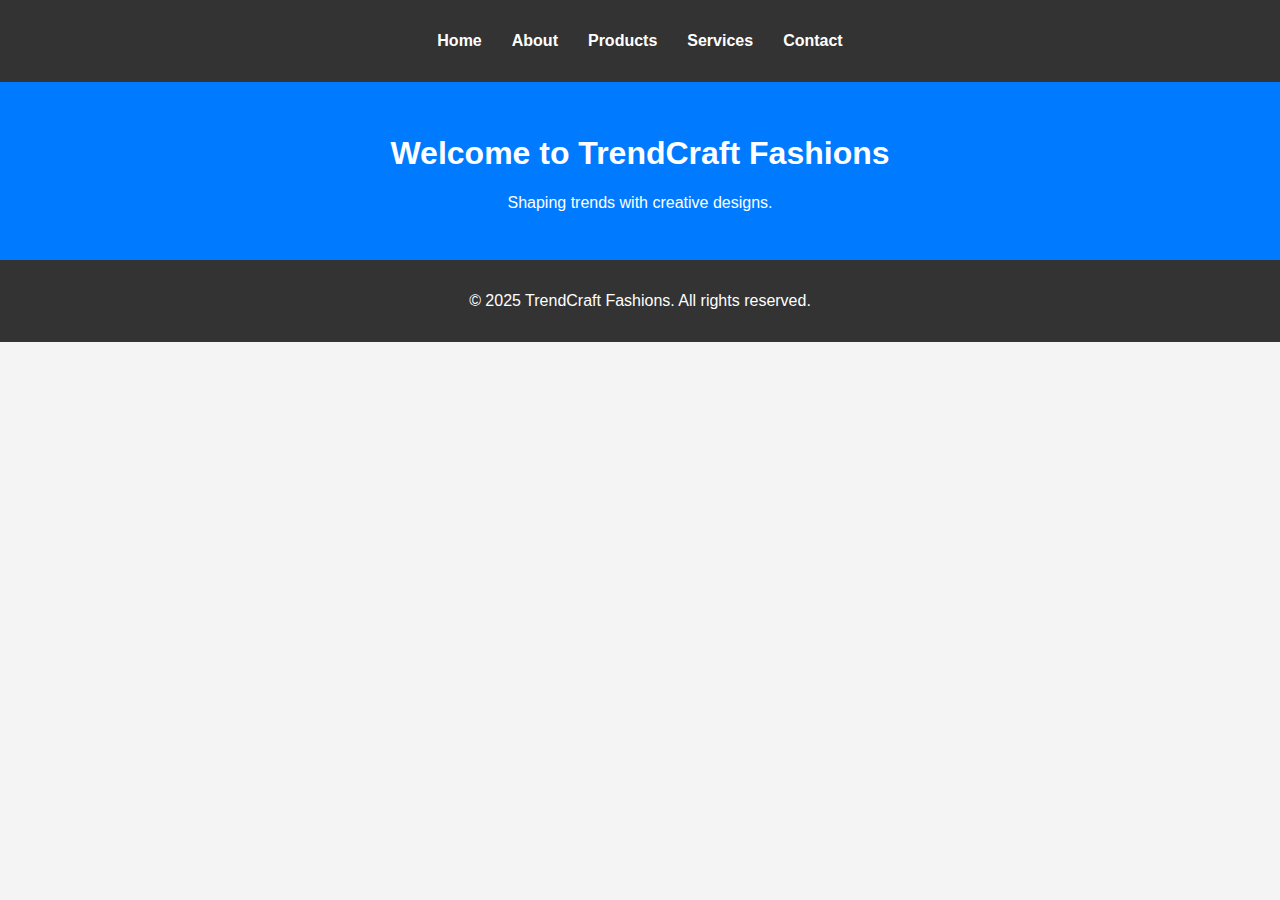
<file: index.html>
<!DOCTYPE html>
<html lang="en">
<head>
    <meta charset="UTF-8">
    <meta name="viewport" content="width=device-width, initial-scale=1.0">
    <title>TrendCraft Fashions</title>
    <link rel="stylesheet" href="styles.css">
</head>
<body>
    <header>
        <nav>
            <ul>
                <li><a href="index.html">Home</a></li>
                <li><a href="about.html">About</a></li>
                <li><a href="products.html">Products</a></li>
                <li><a href="services.html">Services</a></li>
                <li><a href="contact.html">Contact</a></li>
            </ul>
        </nav>
    </header>
    <section id="hero">
        <h1>Welcome to TrendCraft Fashions</h1>
        <p>Shaping trends with creative designs.</p>
    </section>
    <footer>
        <p>&copy; 2025 TrendCraft Fashions. All rights reserved.</p>
    </footer>
</body>
</html>
</file>
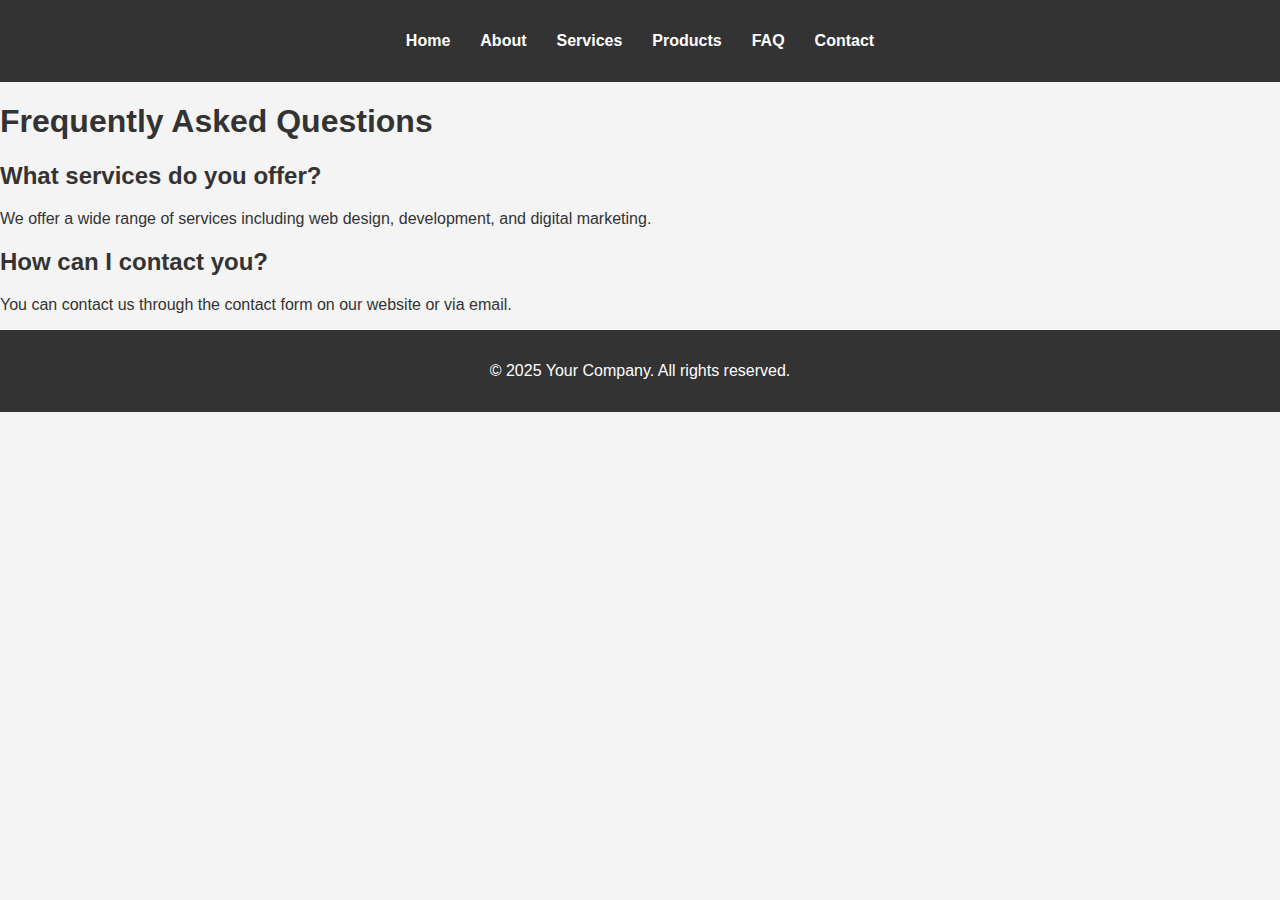
<file: FAQ.html>
<!DOCTYPE html>
<html lang="en">
<head>
    <meta charset="UTF-8">
    <meta name="viewport" content="width=device-width, initial-scale=1.0">
    <title>FAQ</title>
    <link rel="stylesheet" href="styles.css">
</head>
<body>
    <header>
        <nav>
            <ul class="menu">
                <li><a href="index.html">Home</a></li>
                <li><a href="about.html">About</a></li>
                <li><a href="services.html">Services</a></li>
                <li><a href="products.html">Products</a></li>
                <li><a href="FAQ.html">FAQ</a></li>
                <li><a href="contact.html">Contact</a></li>
            </ul>
        </nav>
    </header>

    <main>
        <h1>Frequently Asked Questions</h1>
        <div class="faq">
            <h2>What services do you offer?</h2>
            <p>We offer a wide range of services including web design, development, and digital marketing.</p>

            <h2>How can I contact you?</h2>
            <p>You can contact us through the contact form on our website or via email.</p>
        </div>
    </main>

    <footer>
        <p>&copy; 2025 Your Company. All rights reserved.</p>
    </footer>
</body>
</html>
</file>
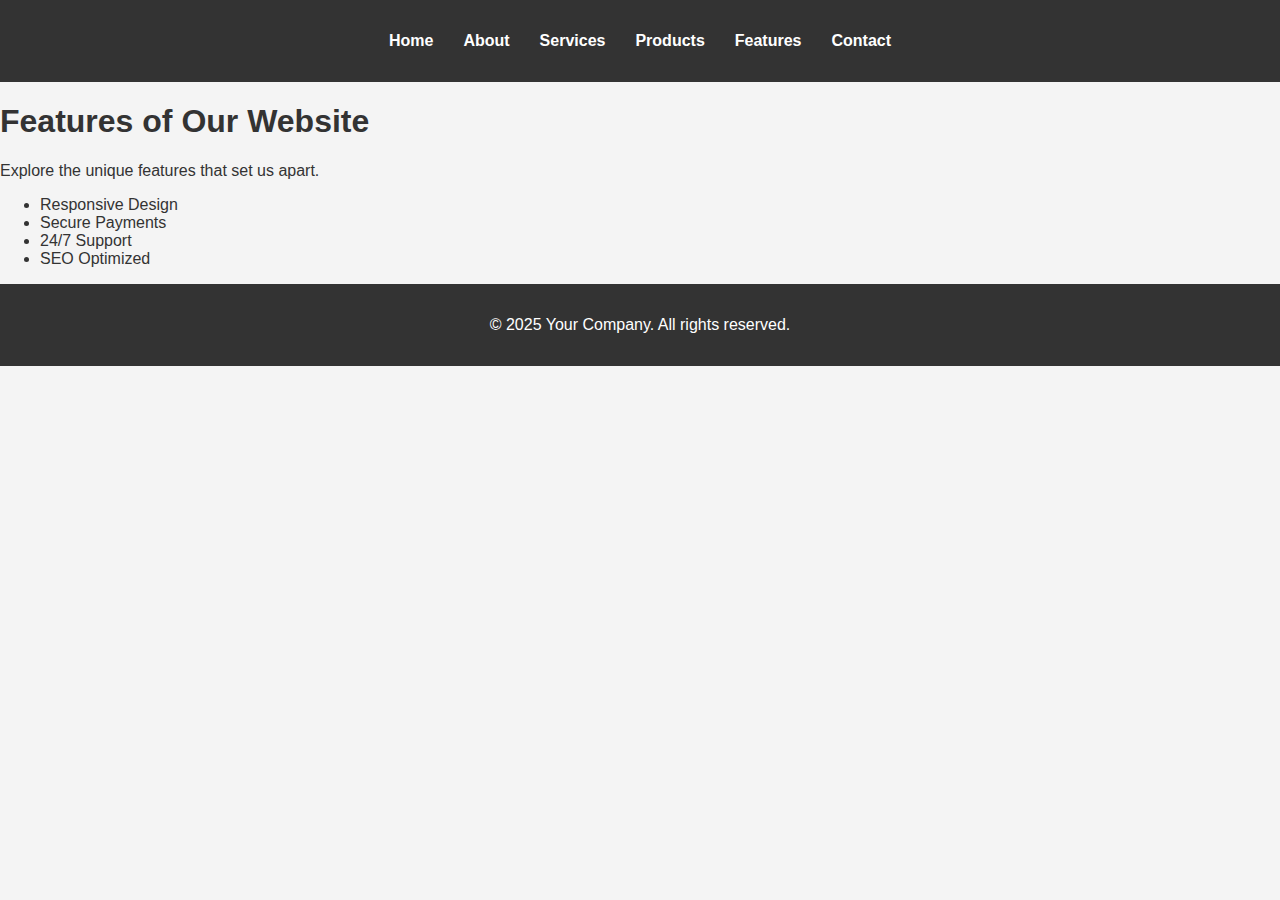
<file: features.html>
<!DOCTYPE html>
<html lang="en">
<head>
    <meta charset="UTF-8">
    <meta name="viewport" content="width=device-width, initial-scale=1.0">
    <title>Features</title>
    <link rel="stylesheet" href="styles.css">
</head>
<body>
    <header>
        <nav>
            <ul class="menu">
                <li><a href="index.html">Home</a></li>
                <li><a href="about.html">About</a></li>
                <li><a href="services.html">Services</a></li>
                <li><a href="products.html">Products</a></li>
                <li><a href="features.html">Features</a></li>
                <li><a href="contact.html">Contact</a></li>
            </ul>
        </nav>
    </header>

    <main>
        <h1>Features of Our Website</h1>
        <p>Explore the unique features that set us apart.</p>
        <ul>
            <li>Responsive Design</li>
            <li>Secure Payments</li>
            <li>24/7 Support</li>
            <li>SEO Optimized</li>
        </ul>
    </main>

    <footer>
        <p>&copy; 2025 Your Company. All rights reserved.</p>
    </footer>
</body>
</html>
</file>
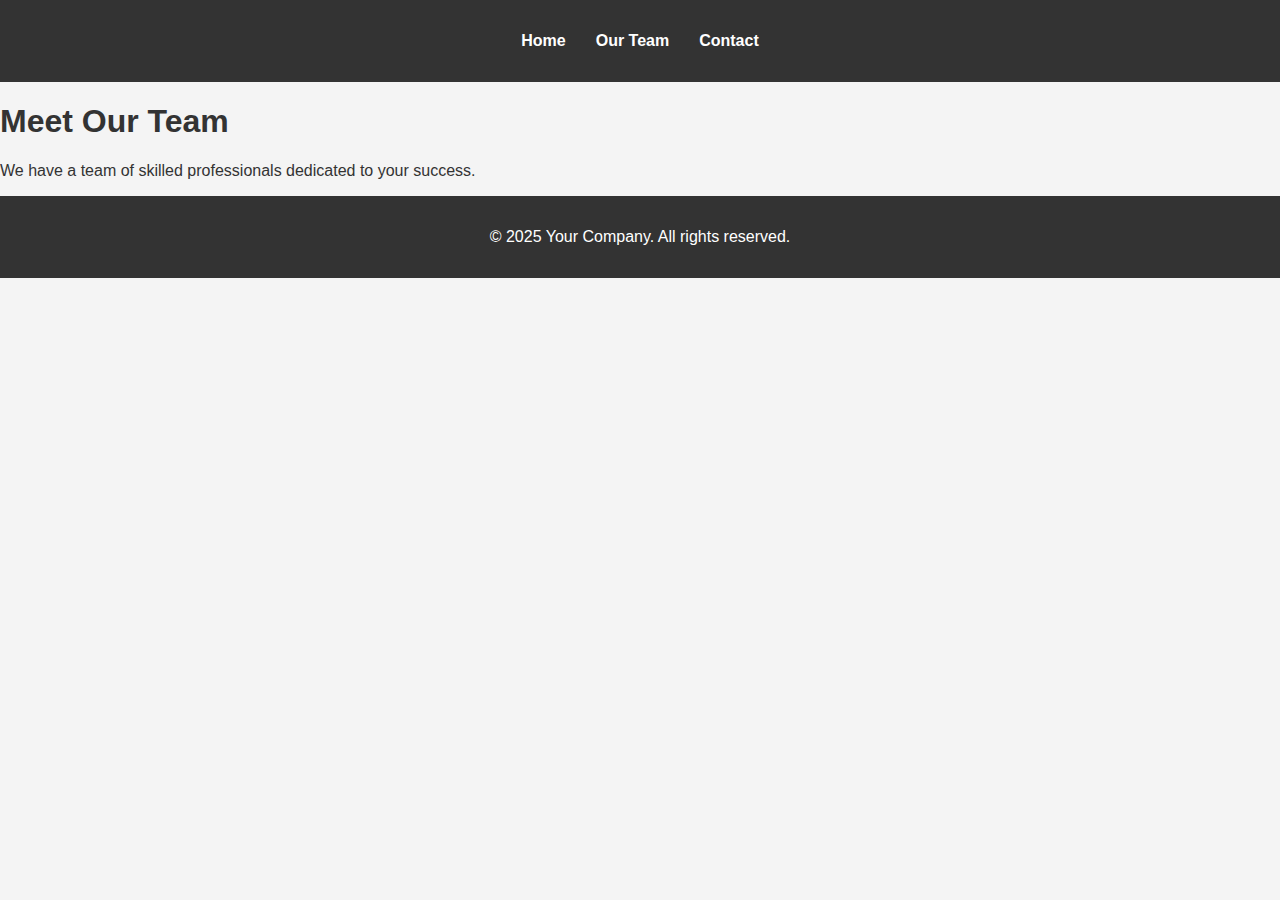
<file: team.html>
<!DOCTYPE html>
<html lang="en">
<head>
    <meta charset="UTF-8">
    <meta name="viewport" content="width=device-width, initial-scale=1.0">
    <title>Our Team</title>
    <link rel="stylesheet" href="styles.css">
</head>
<body>
    <header>
        <nav>
            <ul class="menu">
                <li><a href="index.html">Home</a></li>
                <li><a href="team.html">Our Team</a></li>
                <li><a href="contact.html">Contact</a></li>
            </ul>
        </nav>
    </header>

    <main>
        <h1>Meet Our Team</h1>
        <p>We have a team of skilled professionals dedicated to your success.</p>
    </main>

    <footer>
        <p>&copy; 2025 Your Company. All rights reserved.</p>
    </footer>
</body>
</html>
</file>
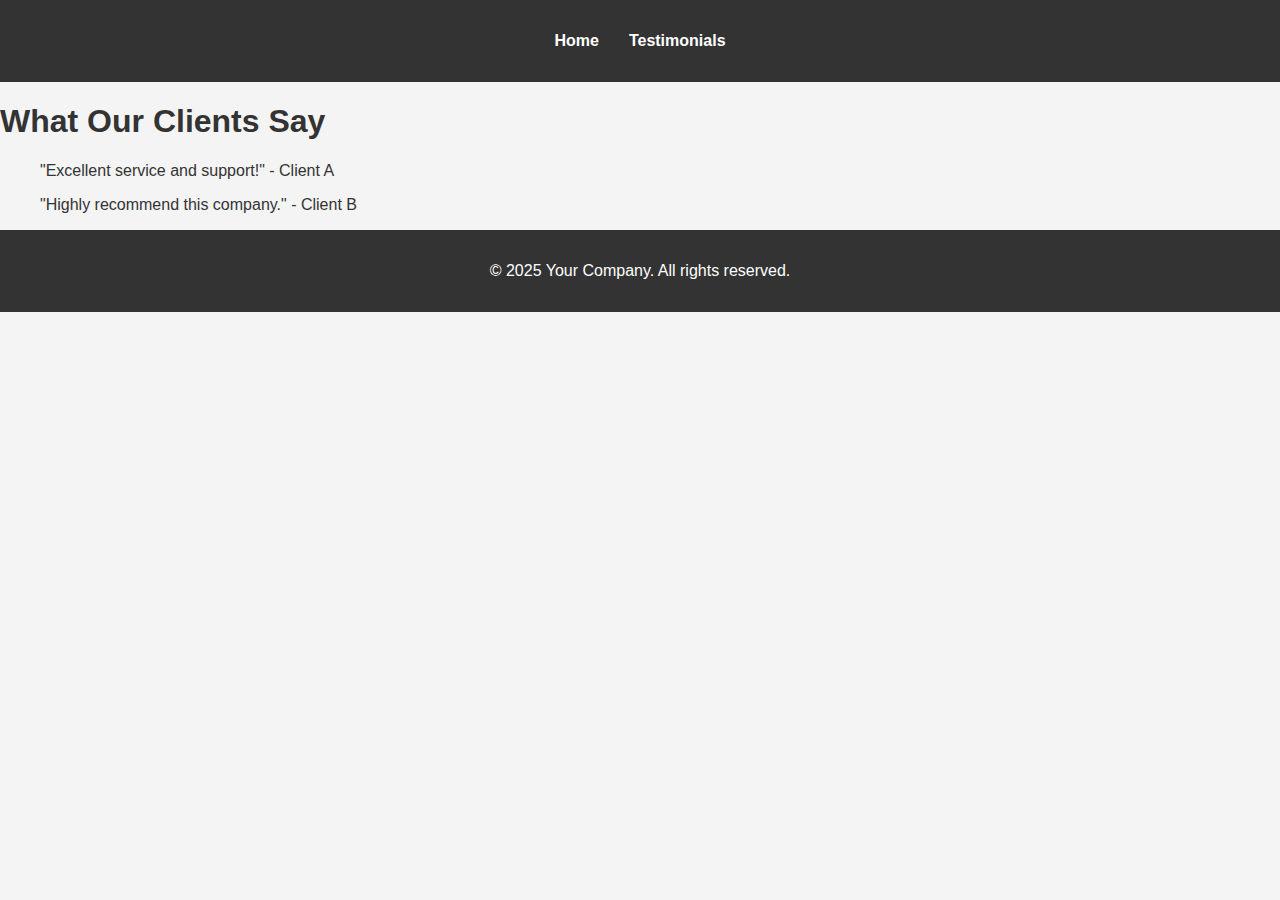
<file: testimonials.html>
<!DOCTYPE html>
<html lang="en">
<head>
    <meta charset="UTF-8">
    <meta name="viewport" content="width=device-width, initial-scale=1.0">
    <title>Testimonials</title>
    <link rel="stylesheet" href="styles.css">
</head>
<body>
    <header>
        <nav>
            <ul class="menu">
                <li><a href="index.html">Home</a></li>
                <li><a href="testimonials.html">Testimonials</a></li>
            </ul>
        </nav>
    </header>

    <main>
        <h1>What Our Clients Say</h1>
        <blockquote>"Excellent service and support!" - Client A</blockquote>
        <blockquote>"Highly recommend this company." - Client B</blockquote>
    </main>

    <footer>
        <p>&copy; 2025 Your Company. All rights reserved.</p>
    </footer>
</body>
</html>
</file>
<file: styles.css>
body {
    font-family: Arial, sans-serif;
    margin: 0;
    padding: 0;
    background-color: #f4f4f4;
    color: #333;
}

header {
    background: #333;
    color: white;
    padding: 1rem 0;
}

header ul {
    list-style: none;
    display: flex;
    justify-content: center;
    padding: 0;
}

header ul li {
    margin: 0 15px;
}

header ul li a {
    color: white;
    text-decoration: none;
    font-weight: bold;
}

#hero {
    background: #007bff;
    color: white;
    padding: 2rem 1rem;
    text-align: center;
}

footer {
    text-align: center;
    background: #333;
    color: white;
    padding: 1rem;
}
</file>
